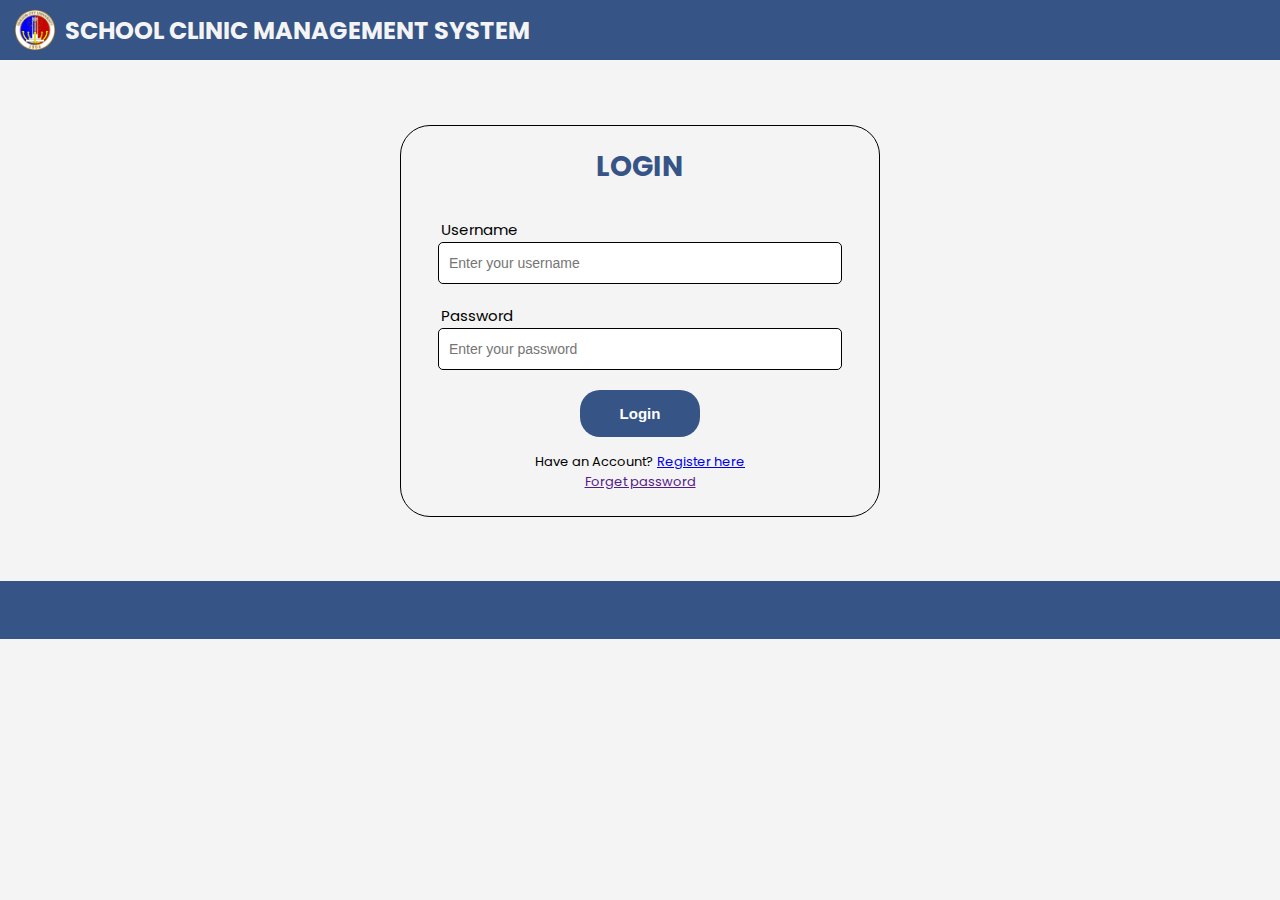
<file: index.html>
<!DOCTYPE html>
<html lang="en">
<head>
    <meta charset="UTF-8">
    <meta name="viewport" content="width=device-width, initial-scale=1.0">
    <title>Clinic Management</title>
    <link rel="preconnect" href="https://fonts.googleapis.com">
    <link rel="preconnect" href="https://fonts.gstatic.com" crossorigin>
    <link href="https://fonts.googleapis.com/css2?family=Poppins:wght@400;500;600&display=swap" rel="stylesheet">
    <link rel="stylesheet" href="styles.css">
</head>

<body>
    <div class="panel__up">
        <img src="images/QCU_Logo_2019.png" alt="logo" class="logo">
        <p>SCHOOL CLINIC MANAGEMENT SYSTEM</p>
    </div>

    <div class="login__panel">
        <h3>LOGIN</h3>
        <div class="login__content">
            <label for="username">Username</label>
            <input type="text" id="username" name="username" placeholder="Enter your username">
            <label for="password">Password</label>
            <input type="password" id="password" name="password" placeholder="Enter your password">
            <button class="login__btn" id="btn">Login</button>
            <p>Have an Account? <a href="register.html">Register here</a></p>
            <a href="">Forget password</a>
        </div>
    </div>

    <div class="panel__down"></div>

    <script src="main.js"></script>
</body>
</html>
</file>
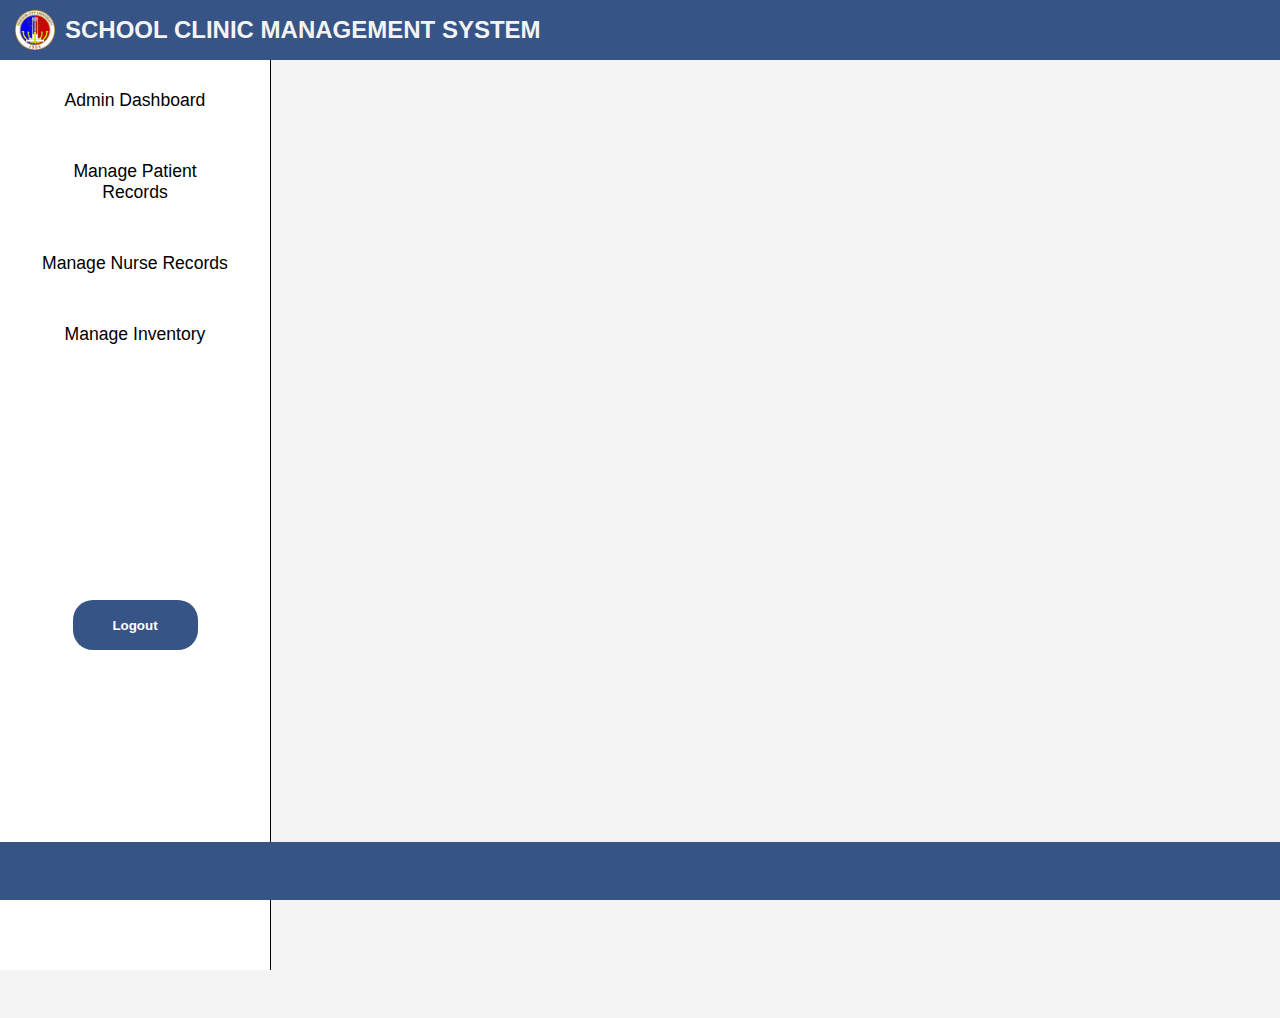
<file: dashboard.html>
<!DOCTYPE html>
<html lang="en">
<head>
  <meta charset="UTF-8">
  <meta name="viewport" content="width=device-width, initial-scale=1.0">
  <title>Dashboard</title>
  <link rel="stylesheet" href="styles/login.css">
  <link rel="stylesheet" href="styles/dashboard.css">
</head>
<body>
  <div class="panel__up">
    <img src="images/QCU_Logo_2019.png" alt="logo" class="logo">
    <p>SCHOOL CLINIC MANAGEMENT SYSTEM</p>
  </div>

  <div class="navigation">
    <ul class="navigation__list">
      <li><a href="">Admin Dashboard</a></li>
      <li><a href="">Manage Patient Records</a></li>
      <li><a href="">Manage Nurse Records</a></li>
      <li><a href="">Manage Inventory</a></li>
      </ul>
    <div class="logout__btn">
      <button class="btn">Logout</button>
    </div>
  </div>

  <div class="main-content">

  </div>
  
  <div class="panel__down"></div>
 
</body>
</html>
</file>
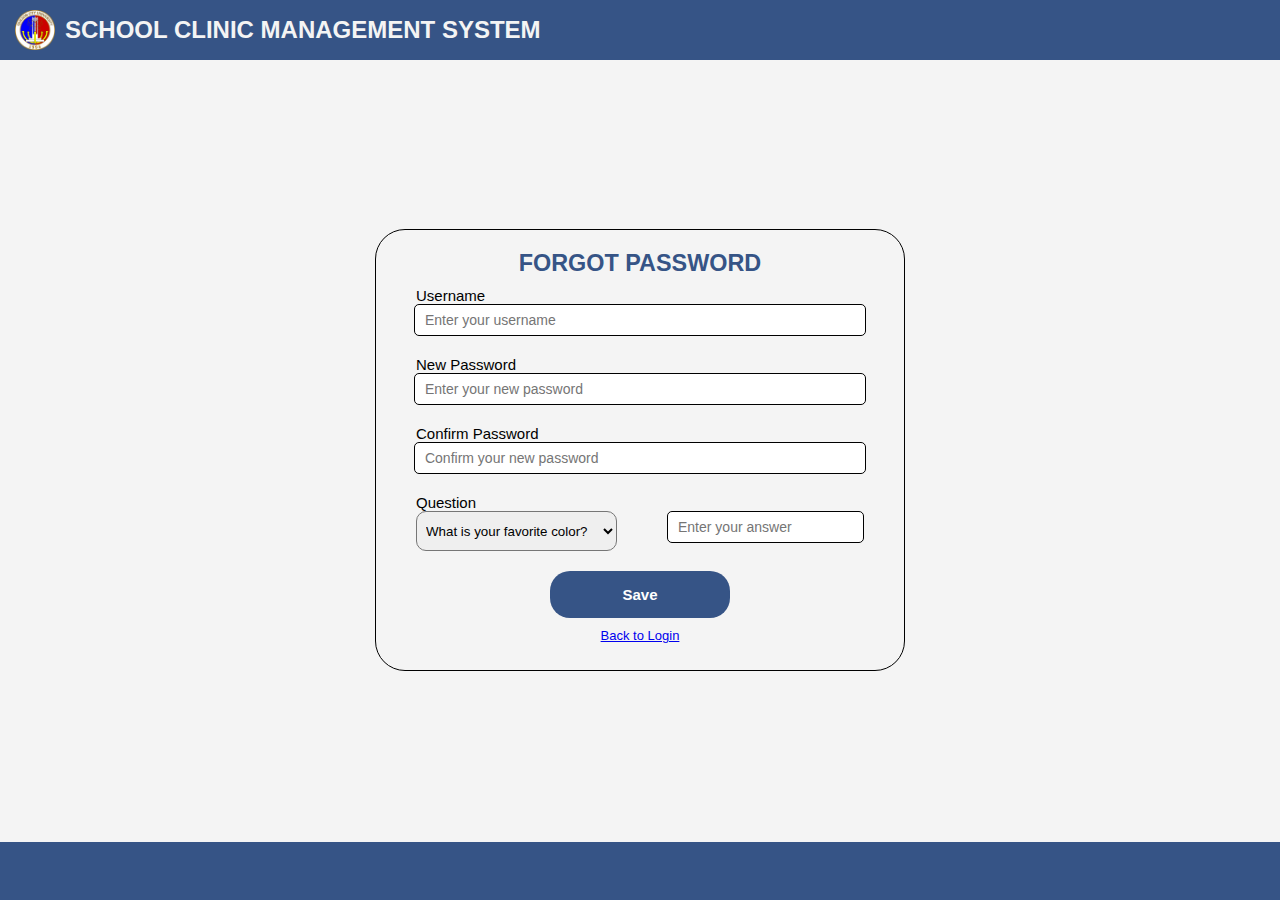
<file: forgot.html>
<!DOCTYPE html>
<html lang="en">
<head>
  <meta charset="UTF-8">
  <meta name="viewport" content="width=device-width, initial-scale=1.0">
  <link rel="stylesheet" href="styles/login.css">
  <link rel="stylesheet" href="styles/register.css">
  <title>Forgot Password</title>
</head>
<body>
  <div class="panel__up">
    <img src="images/QCU_Logo_2019.png" alt="logo" class="logo">
    <p>SCHOOL CLINIC MANAGEMENT SYSTEM</p>
  </div>

  <div class="login__panel">
    <h3>FORGOT PASSWORD</h3>
    <div class="login__content">
      <label for="username">Username</label>
      <input type="text" id="username" name="username" placeholder="Enter your username">
      <label for="password">New Password</label>
      <input type="password" id="password" name="password" placeholder="Enter your new password">
      <label for="password">Confirm Password</label>
      <input type="password" name="password" placeholder="Confirm your new password">
      <label for="question">Question</label>

      <div class="questionnare">
        <select name="question" id="">
          <option value="1">What is your favorite color?</option>
          <option value="2">What is your favorite food?</option>
          <option value="3">What is your favorite movie?</option>
        </select>
        <input type="text" id="answer" name="answer" placeholder="Enter your answer">
      </div>
      <button class="login__btn" id="btn">Save</button>
      <a href="login.html">Back to Login</a>
    </div>
  </div>

  <div class="panel__down"></div>
</body>
</html>
</file>
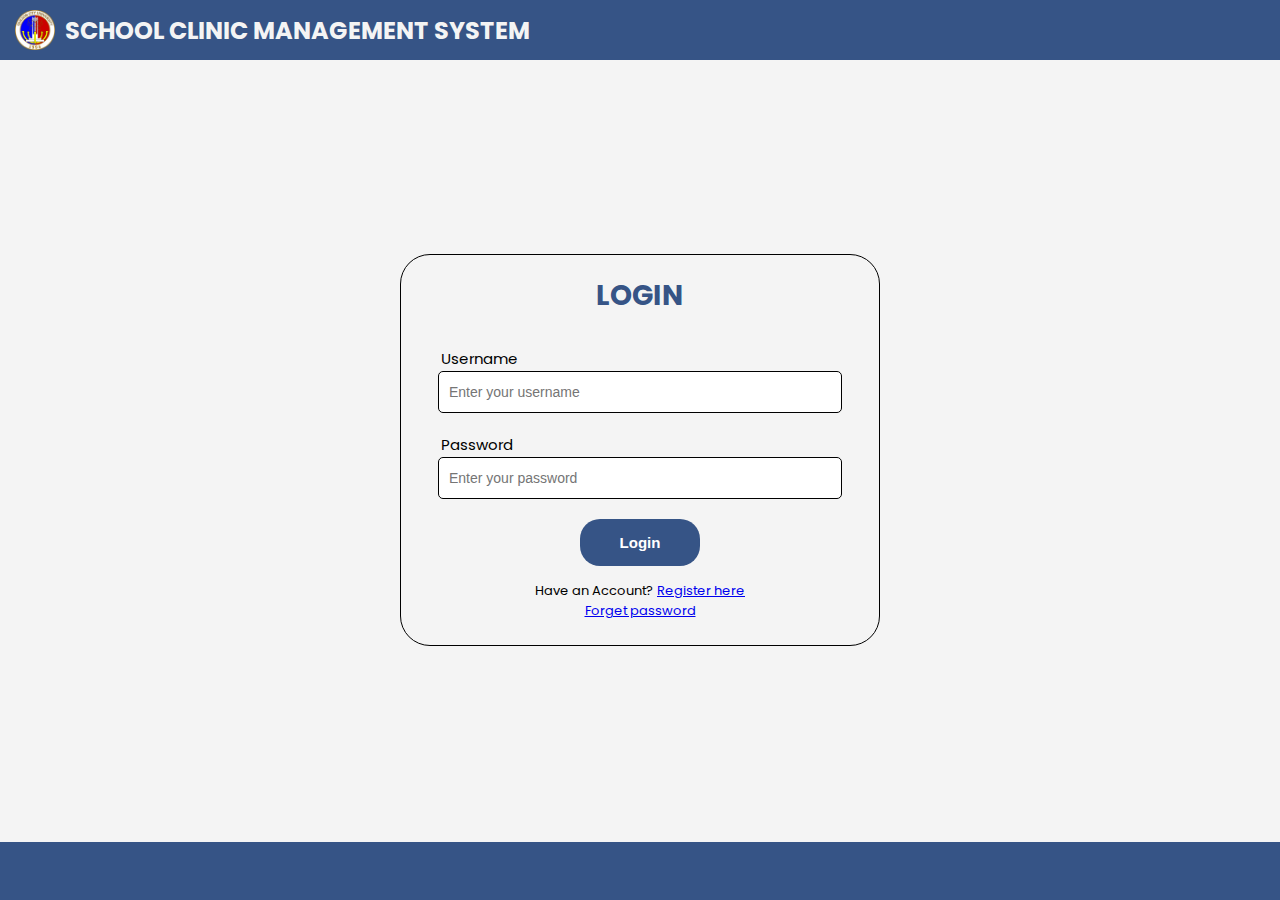
<file: login.html>
<!DOCTYPE html>
<html lang="en">
<head>
    <meta charset="UTF-8">
    <meta name="viewport" content="width=device-width, initial-scale=1.0">
    <title>Clinic Management</title>
    <link rel="preconnect" href="https://fonts.googleapis.com">
    <link rel="preconnect" href="https://fonts.gstatic.com" crossorigin>
    <link href="https://fonts.googleapis.com/css2?family=Poppins:wght@400;500;600&display=swap" rel="stylesheet">
    <link rel="stylesheet" href="styles/login.css">
</head>

<body>
    <div class="panel__up">
        <img src="images/QCU_Logo_2019.png" alt="logo" class="logo">
        <p>SCHOOL CLINIC MANAGEMENT SYSTEM</p>
    </div>

    <div class="login__panel">
        <h3>LOGIN</h3>
        <div class="login__content">
            <label for="username">Username</label>
            <input type="text" id="username" name="username" placeholder="Enter your username">
            <label for="password">Password</label>
            <input type="password" id="password" name="password" placeholder="Enter your password">
            <button class="login__btn" id="btn">Login</button>
            <p>Have an Account? <a href="register.html">Register here</a></p>
            <a href="forgot.html">Forget password</a>
        </div>
    </div>

    <div class="panel__down"></div>

    <script src="main.js"></script>
</body>
</html>
</file>
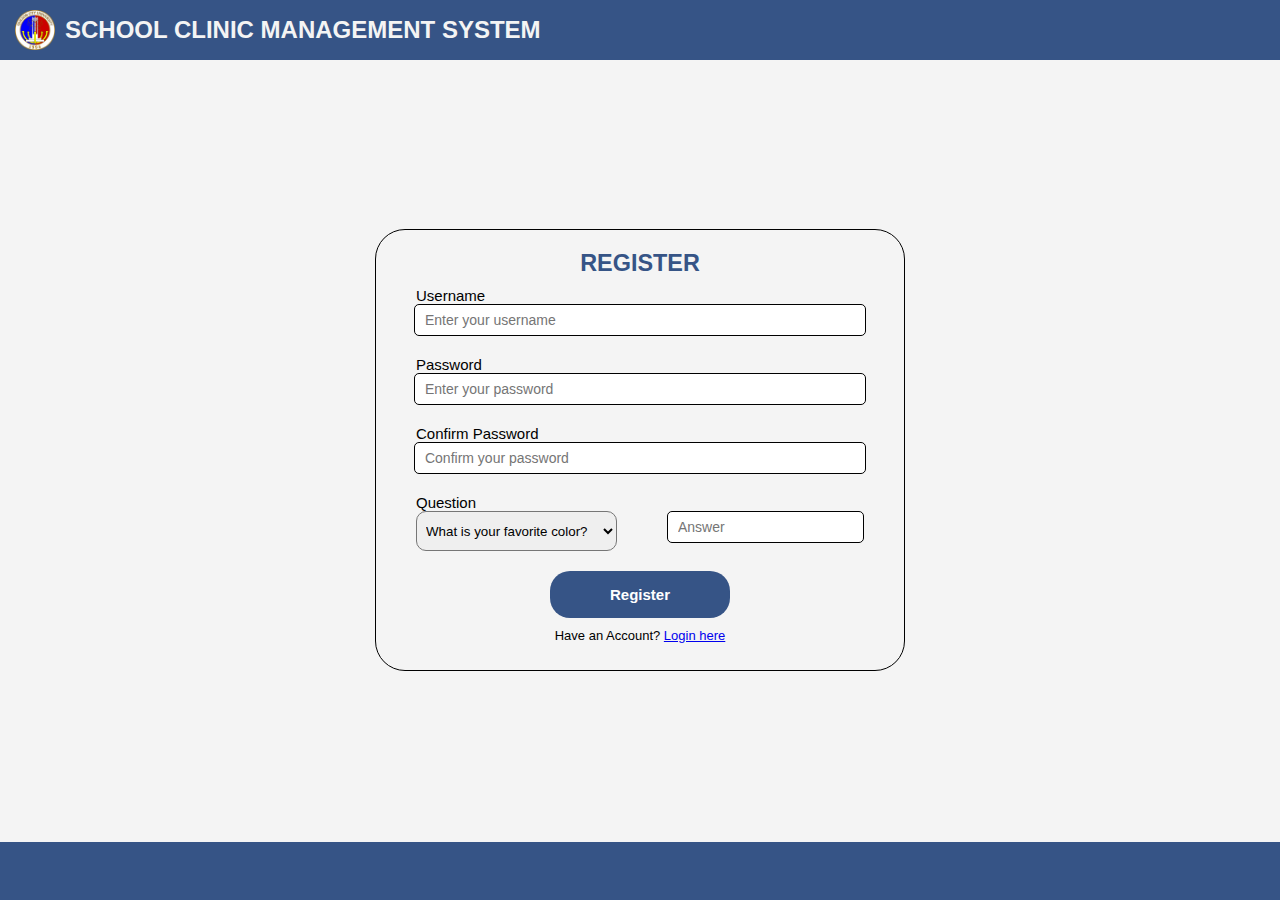
<file: register.html>
<!DOCTYPE html>
<html lang="en">
<head>
  <meta charset="UTF-8">
  <meta name="viewport" content="width=device-width, initial-scale=1.0">
  <link rel="stylesheet" href="styles/login.css">
  <link rel="stylesheet" href="styles/register.css">
  <title>Register</title>
</head>
<body>
    <div class="panel__up">
        <img src="images/QCU_Logo_2019.png" alt="logo" class="logo">
        <p>SCHOOL CLINIC MANAGEMENT SYSTEM</p>
    </div>

    <div class="login__panel">
      <h3>REGISTER</h3>
      <div class="login__content">
        <label for="username">Username</label>
        <input type="text" placeholder="Enter your username">
        <label for="password">Password</label>
        <input type="password" placeholder="Enter your password">
        <label for="password">Confirm Password</label>
        <input type="password" placeholder="Confirm your password">
        <label for="question">Question</label>

        <div class="questionnare">
          <select name="question" id="question">
            <option value="What is your favorite color?">What is your favorite color?</option>
            <option value="What is your favorite food?">What is your favorite food?</option>
            <option value="What is your favorite movie?">What is your favorite movie?</option>
          </select>
          <input class="answer" type="text" placeholder="Answer">
        </div>
        <button class="login__btn" id="btn">Register</button>
        <p>Have an Account? <a href="login.html">Login here</a></p>
      </div>
    </div>
    <div class="panel__down"></div>
</body>
</html>
</file>
<file: styles.css>
* {
    margin: 0;
    padding: 0;
}

body {
    font-family: "Poppins", sans-serif;
    background-color: #f4f4f4;
}

.panel__up {
    background-color: #365486;
    display: flex;
    justify-content: left;
    gap: 10px;
    height: 40px;
    padding: 10px 15px;
    align-items: center;
    color: #f4f4f4;
    font-weight: bold;
    font-size: x-large;
}

.logo {
    height: auto;
    width: 40px;
}

.login__panel {
    display: flex;
    align-items: center;
    margin: 64.5px 400px;
    height: 350px;
    border: 1px solid black;
    border-radius: 30px;
    padding: 20px 40px;
    flex-direction: column;
    gap: 30px;
    font-size: x-large;
    color: #365486;
}

.login__content {
    display: flex;
    flex-direction: column;
    width: 100%;
    align-items: center;
    font-size: 13px;
    color: black;
}

.login__content label {
    font-size: 15px;
    margin-bottom: 1px;
    align-self: flex-start;
    color: black;
}

.login__content input {
    height: 20px;
    border: 1px solid black;
    border-radius: 5px;
    padding: 10px;
    font-size: 14px;
    width: 96%;
    margin-bottom: 20px;
}

.login__btn {
    width: 30%;
    padding: 15px;
    background-color: #365486;
    border: none;
    border-radius: 20px;
    color: white;
    cursor: pointer;
    font-weight: bold;
    font-size: 15px;
    margin-bottom: 15px;
}

.panel__down {
    background-color: #365486;
    height: 58px;
    
}
</file>
<file: styles/login.css>
* {
    margin: 0;
    padding: 0;
}

body {
    font-family: "Poppins", sans-serif;
    background-color: #f4f4f4;
    display: flex;
    justify-content: center;
    align-items: center;
    height: 100vh;
}

.panel__up {
    background-color: #365486;
    display: flex;
    justify-content: left;
    gap: 10px;
    height: 40px;
    padding: 10px 15px;
    align-items: center;
    color: #f4f4f4;
    font-weight: bold;
    font-size: x-large;
    position: fixed;
    top: 0;
    left: 0;
    width: 100%;
    z-index: 1000;
}

.logo {
    height: auto;
    width: 40px;
}

.login__panel {
    display: flex;
    align-items: center;
    margin: 64.5px 400px;
    height: 350px;
    border: 1px solid black;
    border-radius: 30px;
    padding: 20px 40px;
    flex-direction: column;
    gap: 30px;
    font-size: x-large;
    color: #365486;
    width: 400px;
}

.login__content {
    display: flex;
    flex-direction: column;
    width: 100%;
    align-items: center;
    font-size: 13px;
    color: black;
}

.login__content label {
    font-size: 15px;
    margin-bottom: 1px;
    align-self: flex-start;
    color: black;
}

.login__content input {
    height: 20px;
    border: 1px solid black;
    border-radius: 5px;
    padding: 10px;
    font-size: 14px;
    width: 96%;
    margin-bottom: 20px;
}

.login__btn {
    width: 30%;
    padding: 15px;
    background-color: #365486;
    border: none;
    border-radius: 20px;
    color: white;
    cursor: pointer;
    font-weight: bold;
    font-size: 15px;
    margin-bottom: 15px;
}

.panel__down {
    background-color: #365486;
    height: 58px;
    height: 58px;
    position: fixed;
    bottom: 0;
    left: 0;
    width: 100%;
    z-index: 1000;
}
</file>
<file: styles/dashboard.css>
body {
  margin: 0;
  font-family: "Poppins", sans-serif;
  background-color: #f4f4f4;
  padding-top: 60px;  
  padding-bottom: 58px; 
}

.navigation {
  border-right: 1px solid black;
  position: fixed;
  left: 0;
  width: 250px;
  height: 100%;
  display: flex;
  flex-direction: column;
  gap: 30px;
  padding: 10px;
  background-color: white;
}

.navigation__list {
  margin: 10px;
  height: 50%;
  display: flex;
  flex-direction: column;
  align-items: center;
  padding: 20px;
  gap: 50px;
  text-align: center;
}

.navigation__list li {
  list-style: none;
  font-size: 1.1rem;
  
}

.navigation__list a {
  text-decoration: none;
  color: black;
  font-weight: lighter;
  
}

.logout__btn {
  display: flex;
  align-items: center;
  justify-content: center;
}

.btn {
  width: 50%;
  height: 50px;
  color: white;
  background-color: #365486;
  border-style: none;
  border-radius: 20px;
  font-weight: bold;
  cursor: pointer;
}

.main-content { 
  margin-left: 260px;
  padding: 30px;
}
</file>
<file: styles/register.css>
.login__panel {
  height: 400px;
  margin: 39.5px auto;
  font-size: 20px;
  gap: 10px;
  width: 35%;
}

.login__content label{
  font-size: 15px;
  margin-bottom: 0px;
}

.login__content input{
  height: 10px;
 
}

.login__btn {
  width: 40%;
  margin-bottom: 10px;
}

.questionnare {
  display: flex;
  gap: 50px;
  justify-content: space-between;
  width: 100%;
  height: auto;
  
}

.questionnare select {
  height: 40px;
  border-radius: 10px;
  padding: 5px;
  margin-bottom: 20px;
  cursor: pointer;
}
</file>
